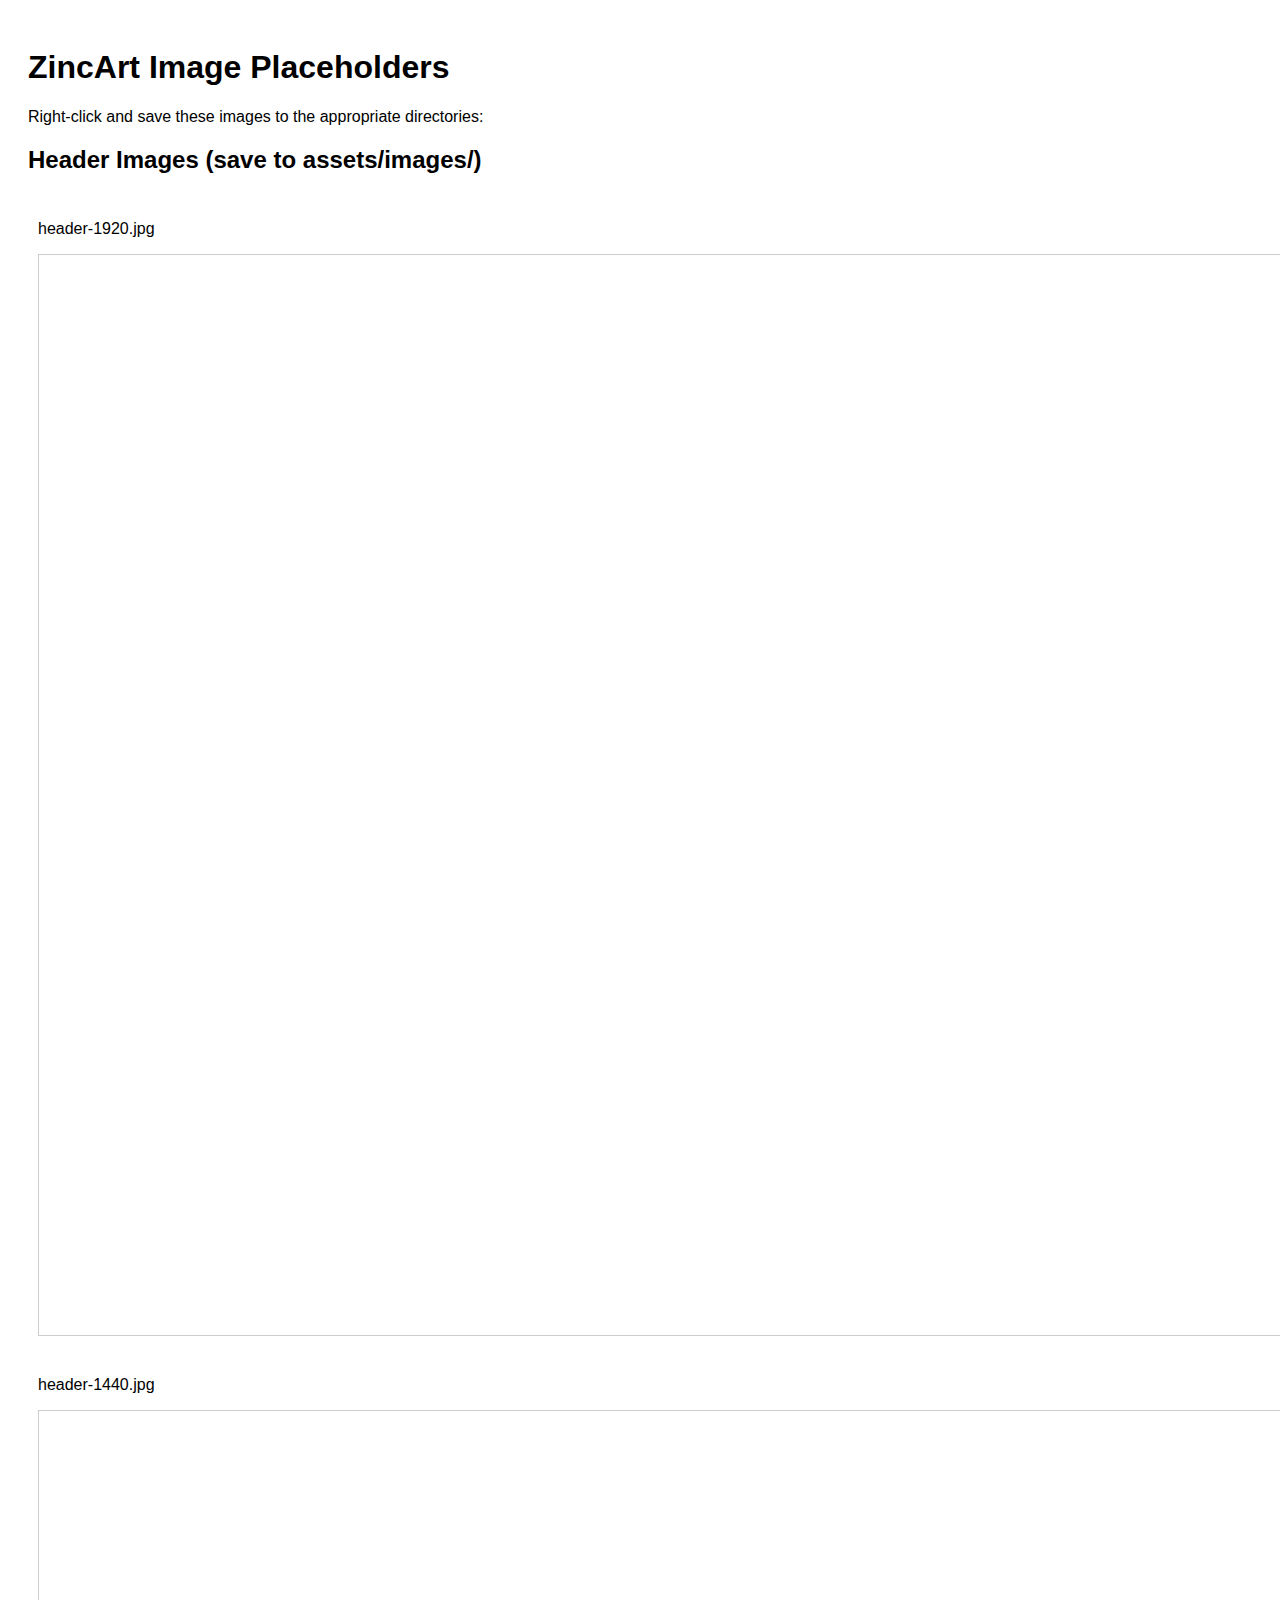
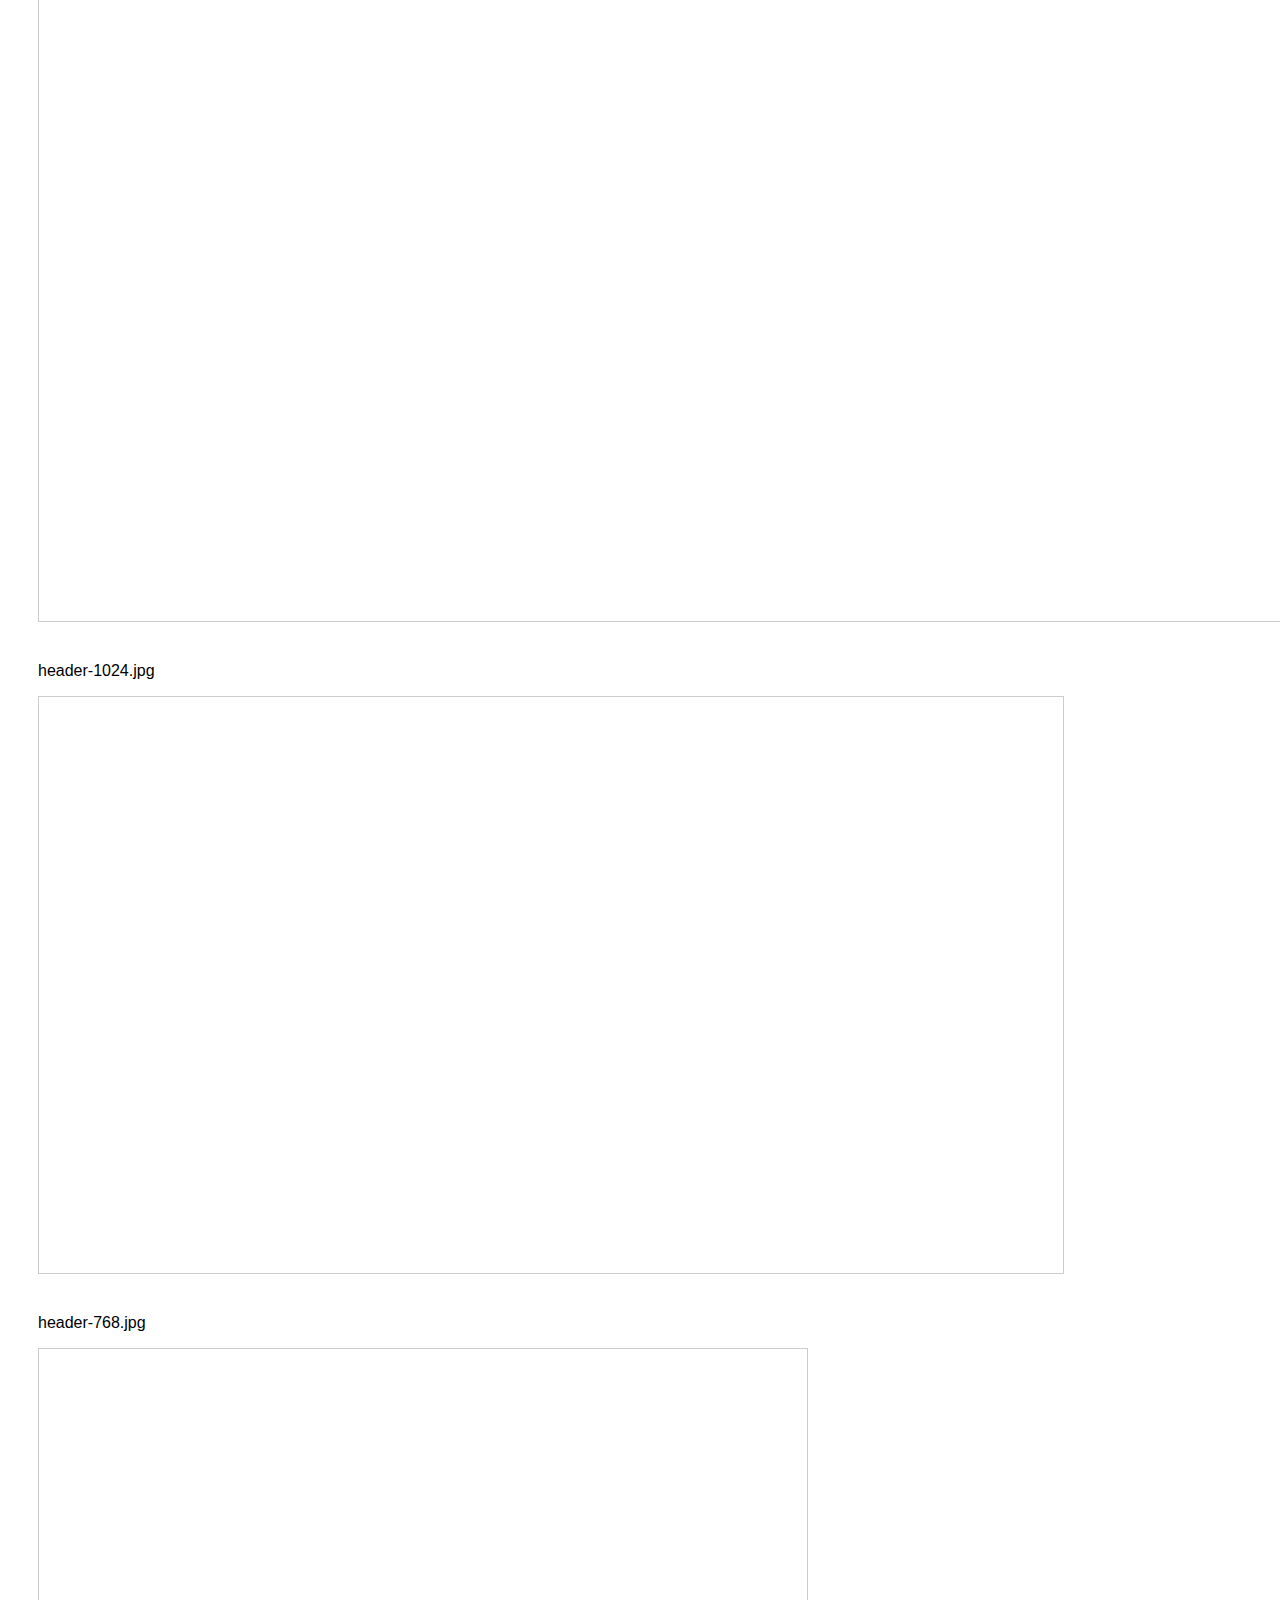
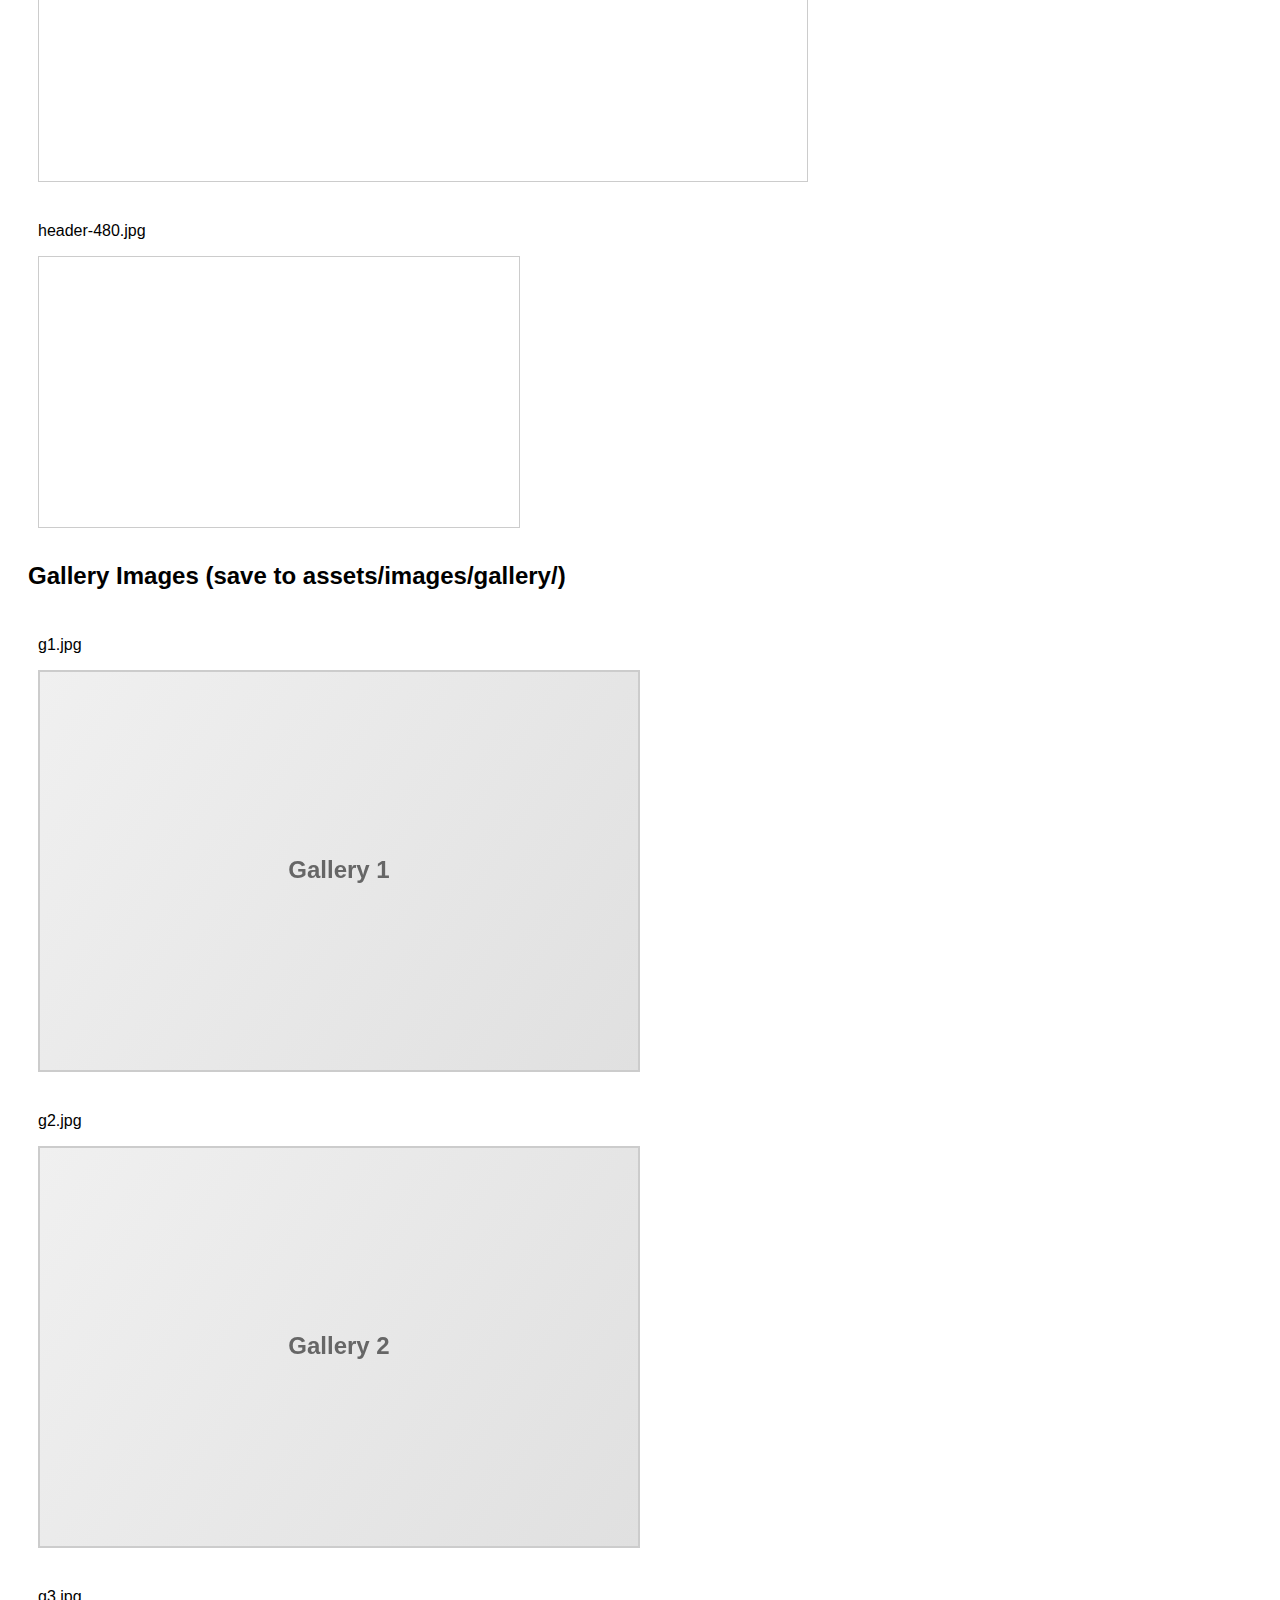
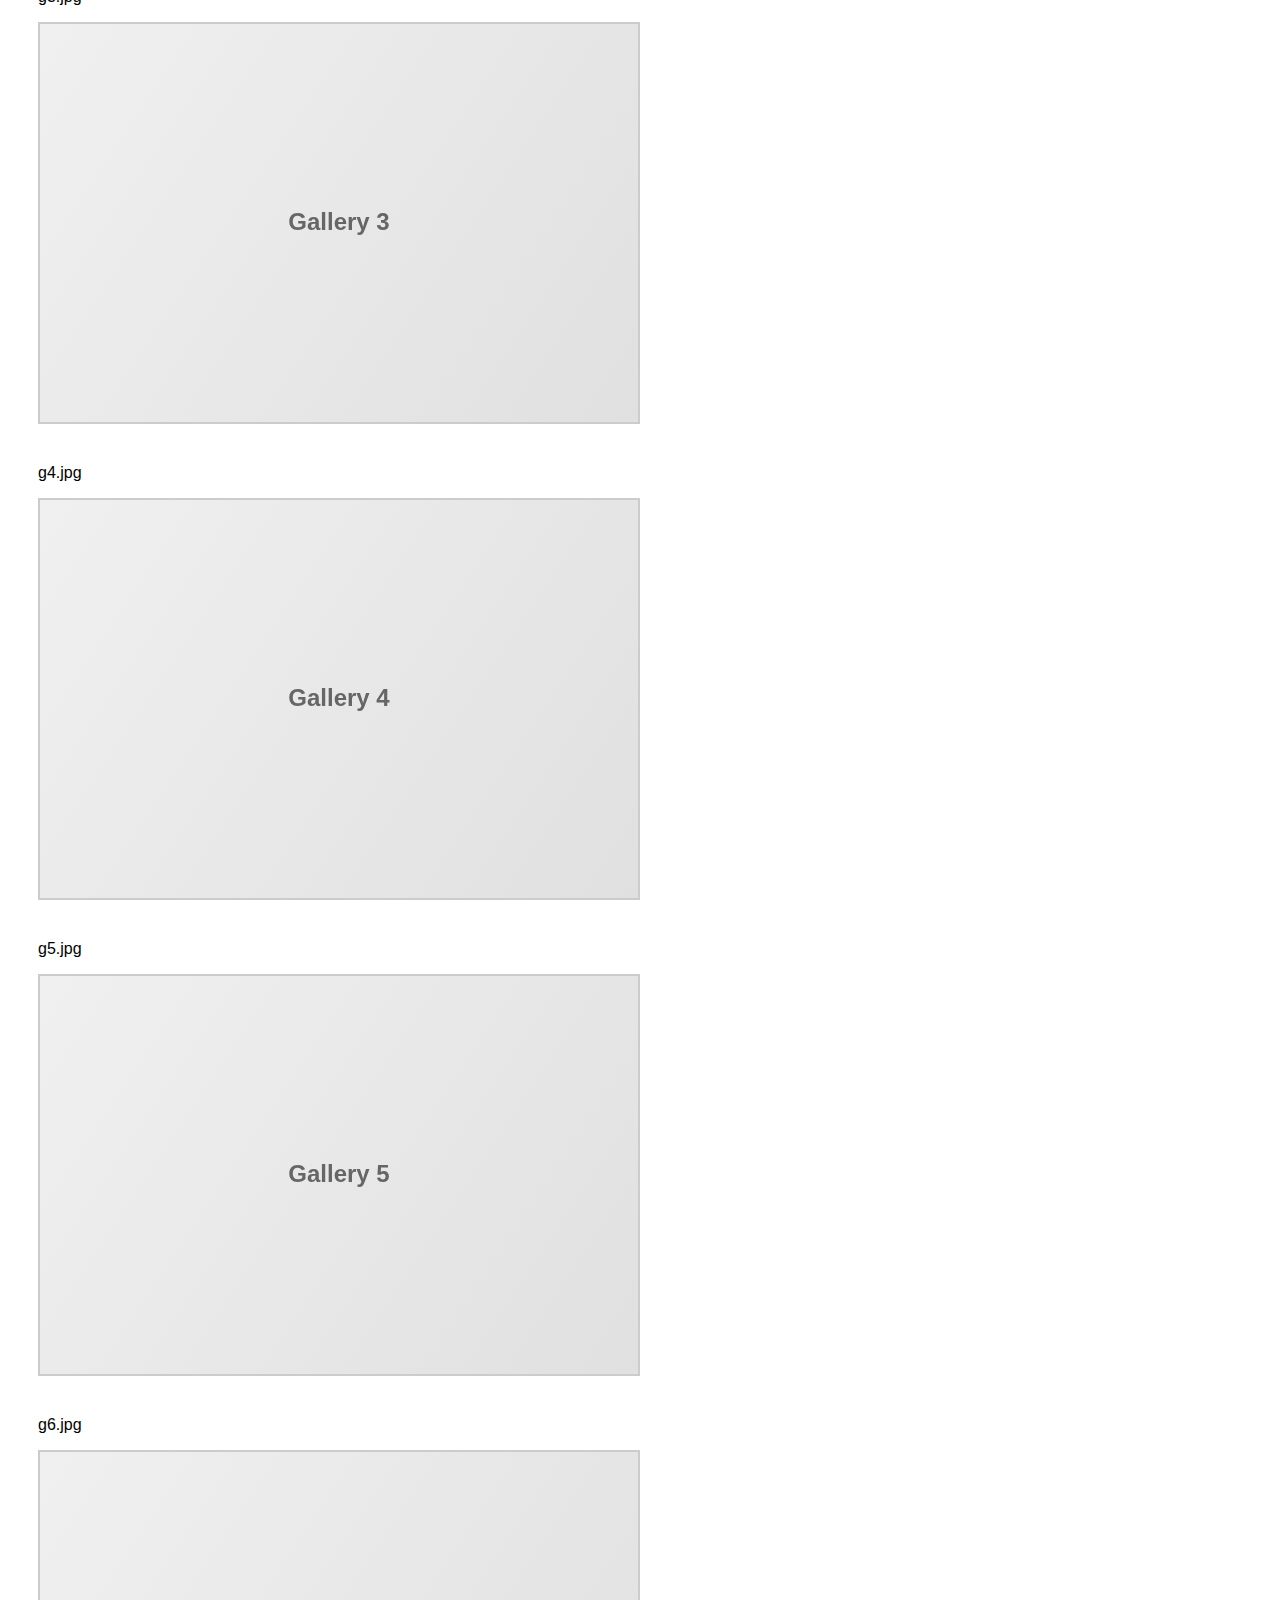
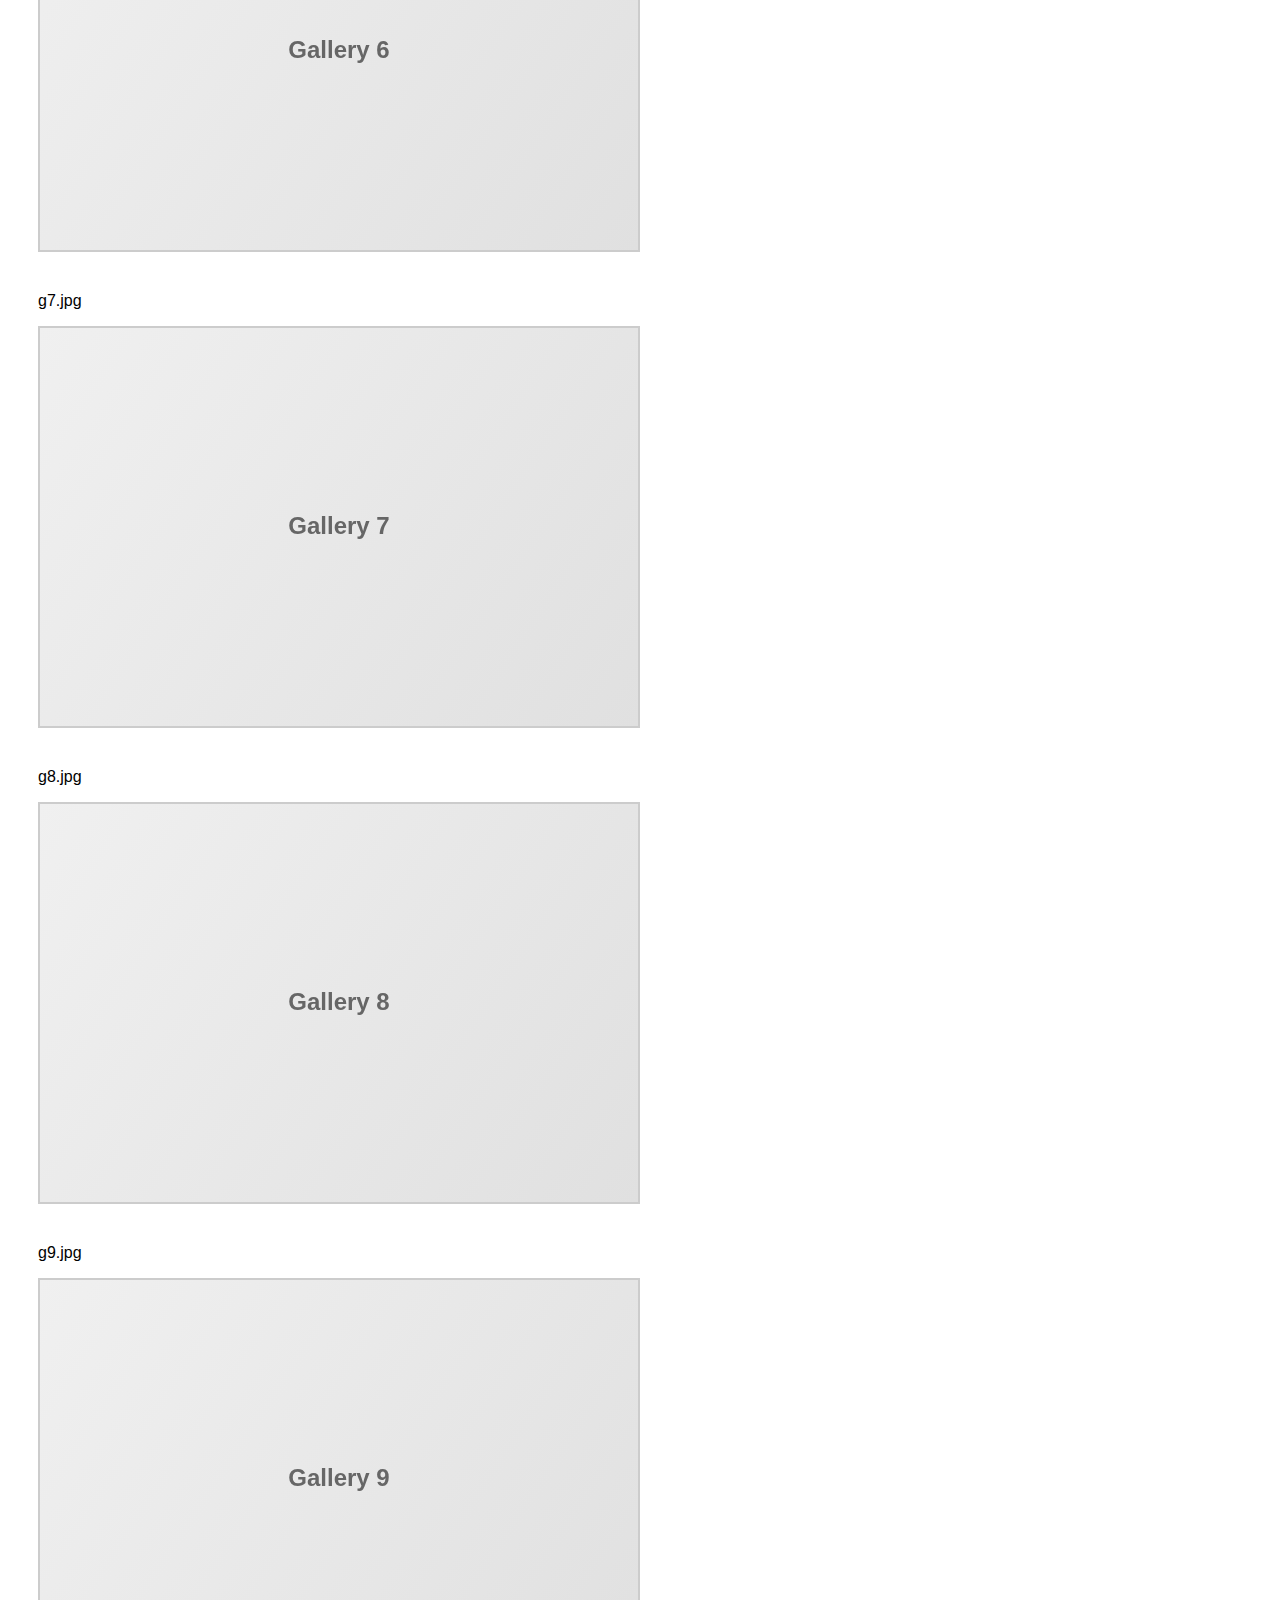
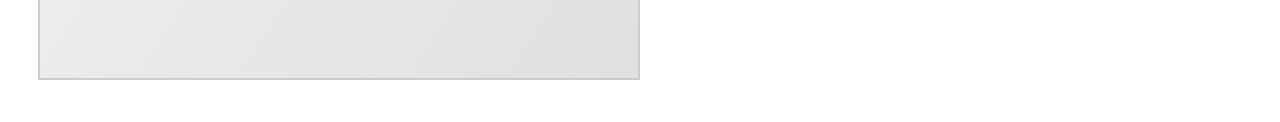
<file: create_placeholders.html>
<!DOCTYPE html>
<html>
<head>
    <title>Image Placeholder Generator</title>
    <style>
        body { font-family: Arial, sans-serif; padding: 20px; }
        .placeholder { margin: 10px; display: inline-block; }
        canvas { border: 1px solid #ccc; }
    </style>
</head>
<body>
    <h1>ZincArt Image Placeholders</h1>
    <p>Right-click and save these images to the appropriate directories:</p>
    
    <div id="placeholders"></div>

    <script>
        function createPlaceholder(width, height, text, filename) {
            const canvas = document.createElement('canvas');
            canvas.width = width;
            canvas.height = height;
            const ctx = canvas.getContext('2d');
            
            // Background gradient
            const gradient = ctx.createLinearGradient(0, 0, width, height);
            gradient.addColorStop(0, '#f0f0f0');
            gradient.addColorStop(1, '#e0e0e0');
            ctx.fillStyle = gradient;
            ctx.fillRect(0, 0, width, height);
            
            // Text
            ctx.fillStyle = '#666';
            ctx.font = 'bold 24px Arial';
            ctx.textAlign = 'center';
            ctx.textBaseline = 'middle';
            ctx.fillText(text, width/2, height/2);
            
            // Border
            ctx.strokeStyle = '#ccc';
            ctx.lineWidth = 2;
            ctx.strokeRect(0, 0, width, height);
            
            return canvas;
        }
        
        const sizes = [
            { w: 1920, h: 1080, name: 'header-1920.jpg', text: 'Header 1920x1080' },
            { w: 1440, h: 810, name: 'header-1440.jpg', text: 'Header 1440x810' },
            { w: 1024, h: 576, name: 'header-1024.jpg', text: 'Header 1024x576' },
            { w: 768, h: 432, name: 'header-768.jpg', text: 'Header 768x432' },
            { w: 480, h: 270, name: 'header-480.jpg', text: 'Header 480x270' }
        ];
        
        const gallerySizes = [
            { w: 600, h: 400, name: 'g1.jpg', text: 'Gallery 1' },
            { w: 600, h: 400, name: 'g2.jpg', text: 'Gallery 2' },
            { w: 600, h: 400, name: 'g3.jpg', text: 'Gallery 3' },
            { w: 600, h: 400, name: 'g4.jpg', text: 'Gallery 4' },
            { w: 600, h: 400, name: 'g5.jpg', text: 'Gallery 5' },
            { w: 600, h: 400, name: 'g6.jpg', text: 'Gallery 6' },
            { w: 600, h: 400, name: 'g7.jpg', text: 'Gallery 7' },
            { w: 600, h: 400, name: 'g8.jpg', text: 'Gallery 8' },
            { w: 600, h: 400, name: 'g9.jpg', text: 'Gallery 9' }
        ];
        
        const container = document.getElementById('placeholders');
        
        // Header images
        container.innerHTML += '<h2>Header Images (save to assets/images/)</h2>';
        sizes.forEach(size => {
            const canvas = createPlaceholder(size.w, size.h, size.text, size.name);
            const div = document.createElement('div');
            div.className = 'placeholder';
            div.innerHTML = `<p>${size.name}</p>`;
            div.appendChild(canvas);
            container.appendChild(div);
        });
        
        // Gallery images
        container.innerHTML += '<h2>Gallery Images (save to assets/images/gallery/)</h2>';
        gallerySizes.forEach(size => {
            const canvas = createPlaceholder(size.w, size.h, size.text, size.name);
            const div = document.createElement('div');
            div.className = 'placeholder';
            div.innerHTML = `<p>${size.name}</p>`;
            div.appendChild(canvas);
            container.appendChild(div);
        });
    </script>
</body>
</html>
</file>
